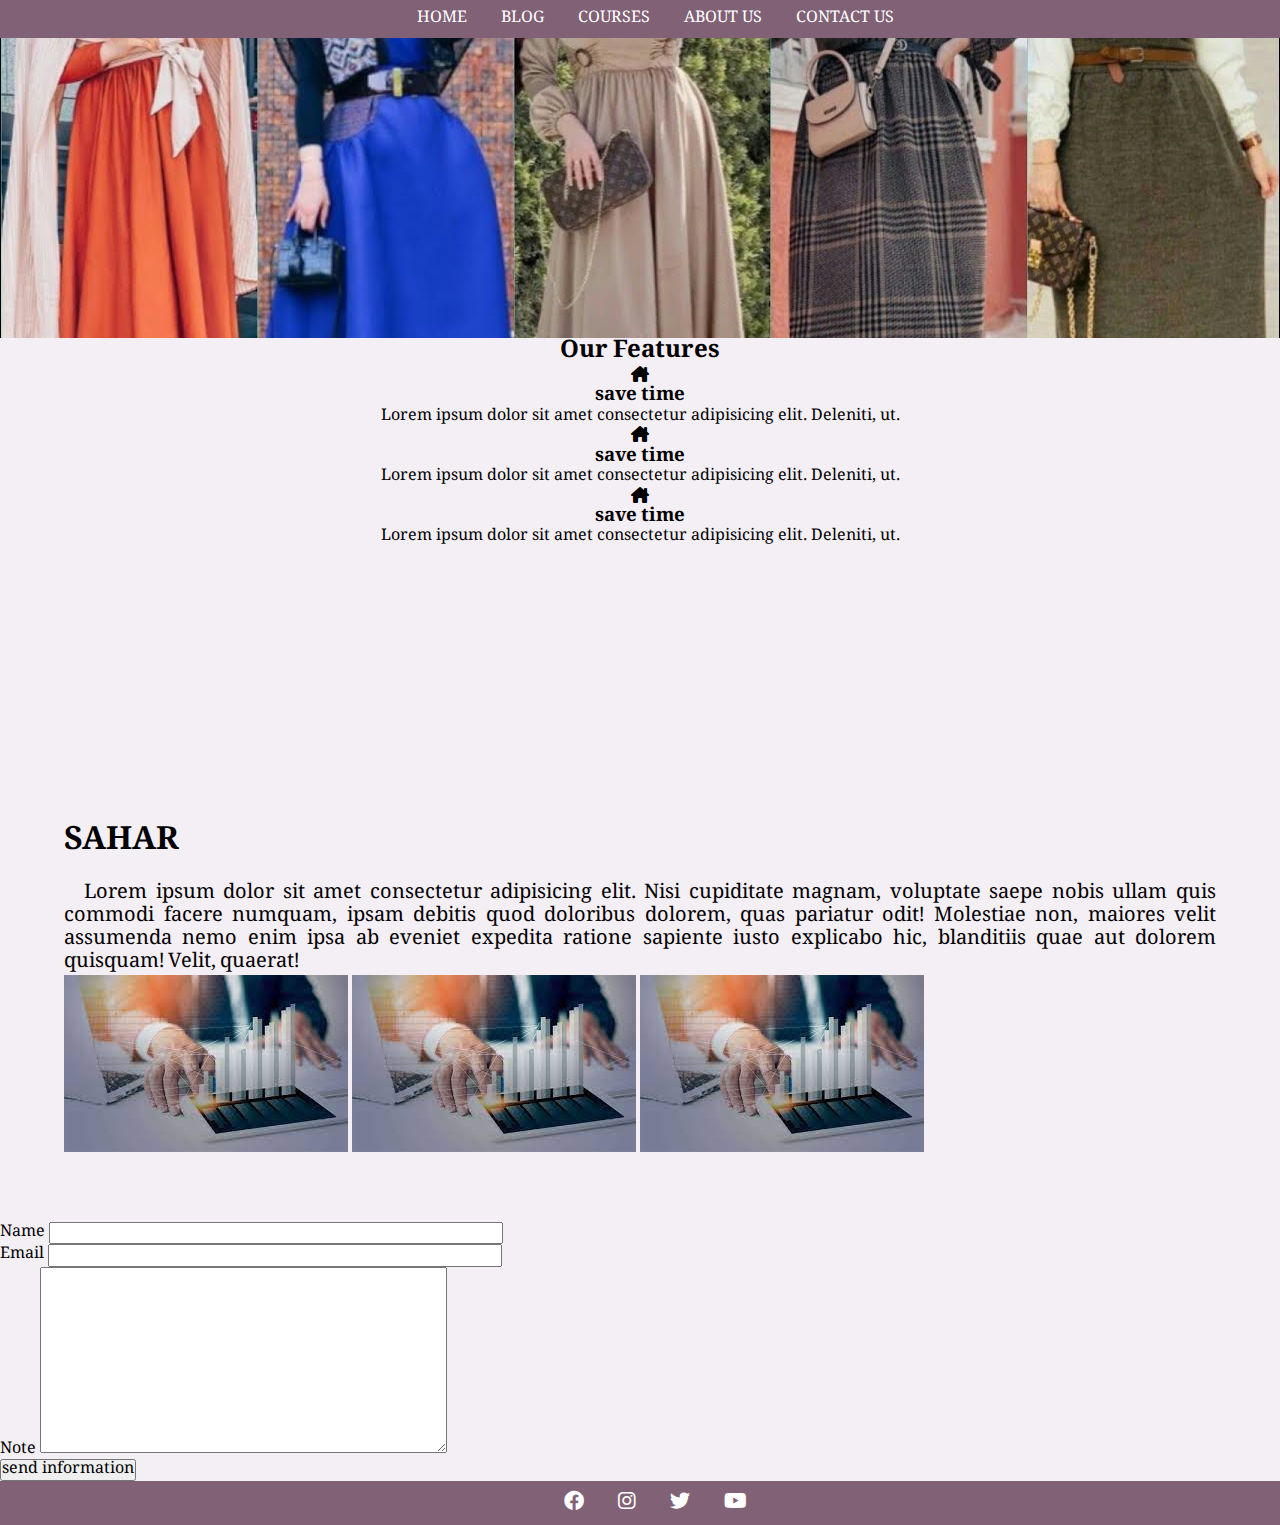
<file: index.html>
<!DOCTYPE html>
<html lang="en">
<head>
    <meta charset="UTF-8">
    <meta http-equiv="X-UA-Compatible" content="IE=edge">
    <meta name="viewport" content="width=device-width, initial-scale=1.0">
    <title>Document</title>
    <link rel="stylesheet" href="css/style.css">
    <link rel="stylesheet" href="css/normalize.css">
    <link rel="stylesheet" href="css/all.min.css">
</head>
<body>

    <header>

        <nav>
            <ul>
                <li><a href="">HOME</a></li>
                <li><a href="">BLOG</a></li>
                <li><a href="">COURSES</a></li>
                <li><a href="">ABOUT US</a></li>
                <li><a href="#contact-us">CONTACT US</a></li>
            </ul>

        </nav>
        <div class="min-img">
            
        </div>

    </header>

    <div class="Our-Features">
        <div class="container">
                <h2>Our Features</h2>
                <div class="features">

                    <div class="feature">
                        <i class="fa-sharp fa-solid fa-house-chimney"></i>
                        <h3>save time</h3>
                        <p>Lorem ipsum dolor sit amet consectetur adipisicing elit. Deleniti, ut.</p>
                    </div>


                    <div class="feature">
                        <i class="fa-sharp fa-solid fa-house-chimney"></i>
                        <h3>save time</h3>
                        <p>Lorem ipsum dolor sit amet consectetur adipisicing elit. Deleniti, ut.</p>
                    </div>


                    <div class="feature">
                        <i class="fa-sharp fa-solid fa-house-chimney"></i>
                        <h3>save time</h3>
                        <p>Lorem ipsum dolor sit amet consectetur adipisicing elit. Deleniti, ut.</p>
                    </div>

                </div>
        </div>

    </div>


    <section class="content">
        <h1>SAHAR</h1>
        <p>Lorem ipsum dolor sit amet consectetur adipisicing elit. Nisi cupiditate magnam, voluptate saepe nobis ullam quis commodi facere numquam, ipsam debitis quod doloribus dolorem, quas pariatur odit! Molestiae non, maiores velit assumenda nemo enim ipsa ab eveniet expedita ratione sapiente iusto explicabo hic, blanditiis quae aut dolorem quisquam! Velit, quaerat!</p>
        <div>
            <img src="images/finance.jpg" alt="">
            <img src="images/finance.jpg" alt="">
            <img src="images/finance.jpg" alt="">
        </div>
    </section>

    <div class="contact-us" id="contact-us">
        <div class="contact-form">
            <form action="">
                <div class="input-form">
                    <label for="">Name</label>
                    <input type="text">
                </div>
                <div class="input-form">
                    <label for="">Email</label>
                    <input type="text">
                </div>
                <div class="input-form">
                    <label for="">Note</label>
                    <textarea name="" id="" cols="30" rows="10"></textarea>
                </div>
                <button>send information</button>
            </form>

        </div>
    </div>

    <footer class="footer">
        <div class="inner-footer">
            <ul>
                <li><a href="#"><i class="fa-brands fa-facebook"></i></a></li> 
                <li><a href="#"><i class="fa-brands fa-instagram"></i></a></li>
                <li><a href="#"><i class="fa-brands fa-twitter"></i></a></li>
                <li><a href="#"><i class="fa-brands fa-youtube"></i></a></li>
            </ul>
        </div>

    </footer>
    <!--Start of Tawk.to Script-->
<script type="text/javascript">
    var Tawk_API=Tawk_API||{}, Tawk_LoadStart=new Date();
    (function(){
    var s1=document.createElement("script"),s0=document.getElementsByTagName("script")[0];
    s1.async=true;
    s1.src='https://embed.tawk.to/636a2579daff0e1306d65000/1ghba4qah';
    s1.charset='UTF-8';
    s1.setAttribute('crossorigin','*');
    s0.parentNode.insertBefore(s1,s0);
    })();
    </script>
    <!--End of Tawk.to Script-->
</body>
</html>
</file>
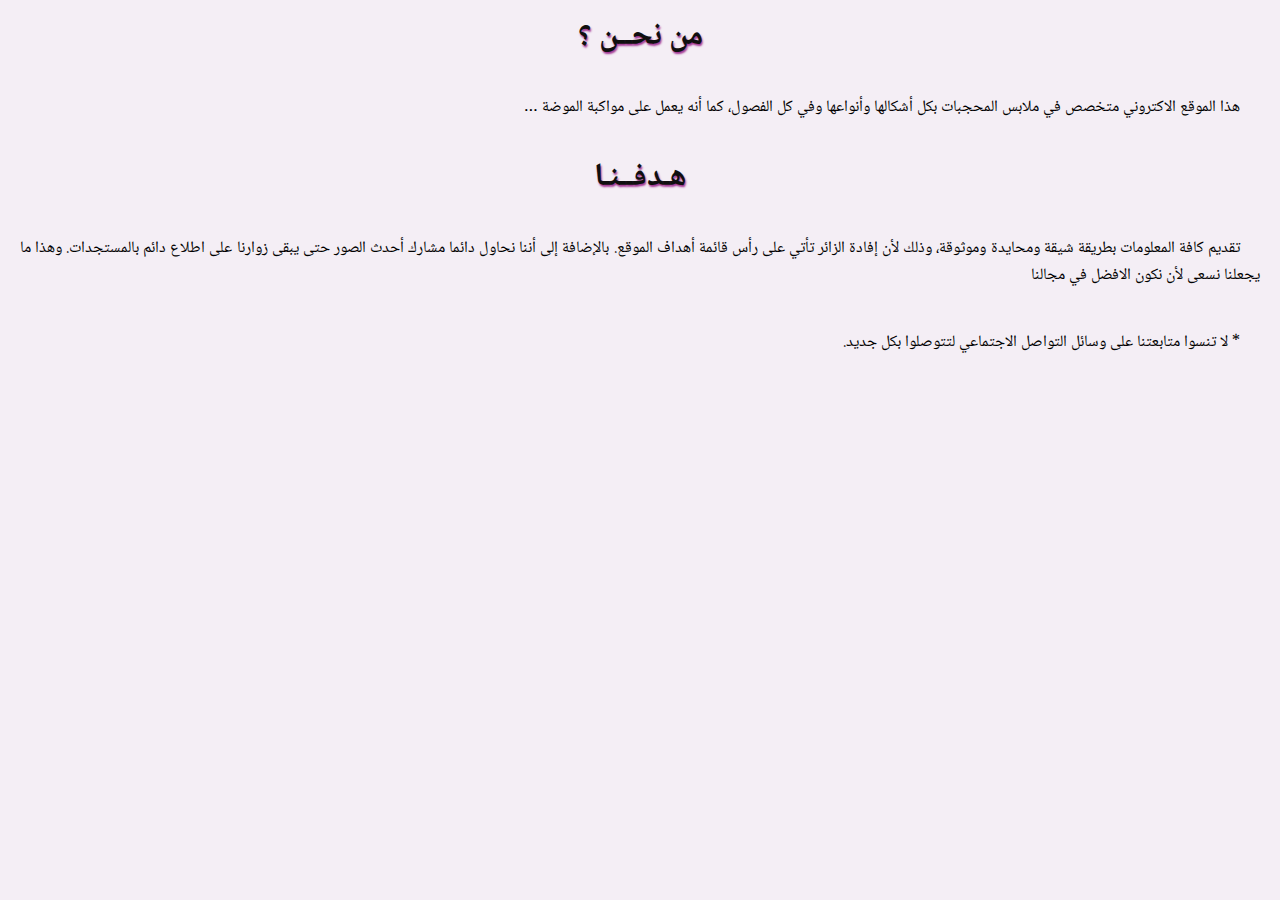
<file: about.html>
<!DOCTYPE html>
<html lang="en" dir="rtl" lang="ar">
<head>
    <meta charset="UTF-8">
    <meta http-equiv="X-UA-Compatible" content="IE=edge">
    <meta name="viewport" content="width=device-width, initial-scale=1.0">
    <link rel="stylesheet" href="css/about.css">
    <title>about us</title>
</head>
<body>
   <div>
    <h1>من نحــن ؟</h1>
    <p>هذا الموقع الاكتروني متخصص في ملابس المحجبات بكل أشكالها وأنواعها وفي كل الفصول، كما أنه يعمل على مواكبة الموضة …</p>
    <h1>هـدفــنـا</h1>
    <p>تقديم كافة المعلومات بطريقة شيقة ومحايدة وموثوقة، وذلك لأن إفادة الزائر تأتي على رأس قائمة أهداف الموقع.
        بالإضافة إلى أننا نحاول دائما مشارك أحدث الصور حتى يبقى زوارنا على اطلاع دائم بالمستجدات.
        وهذا ما يجعلنا نسعى لأن نكون الافضل في مجالنا</p>
    <p>* لا تنسوا متابعتنا على وسائل التواصل الاجتماعي لتتوصلوا بكل جديد.</p>
</div> 
</body>
</html>
</file>
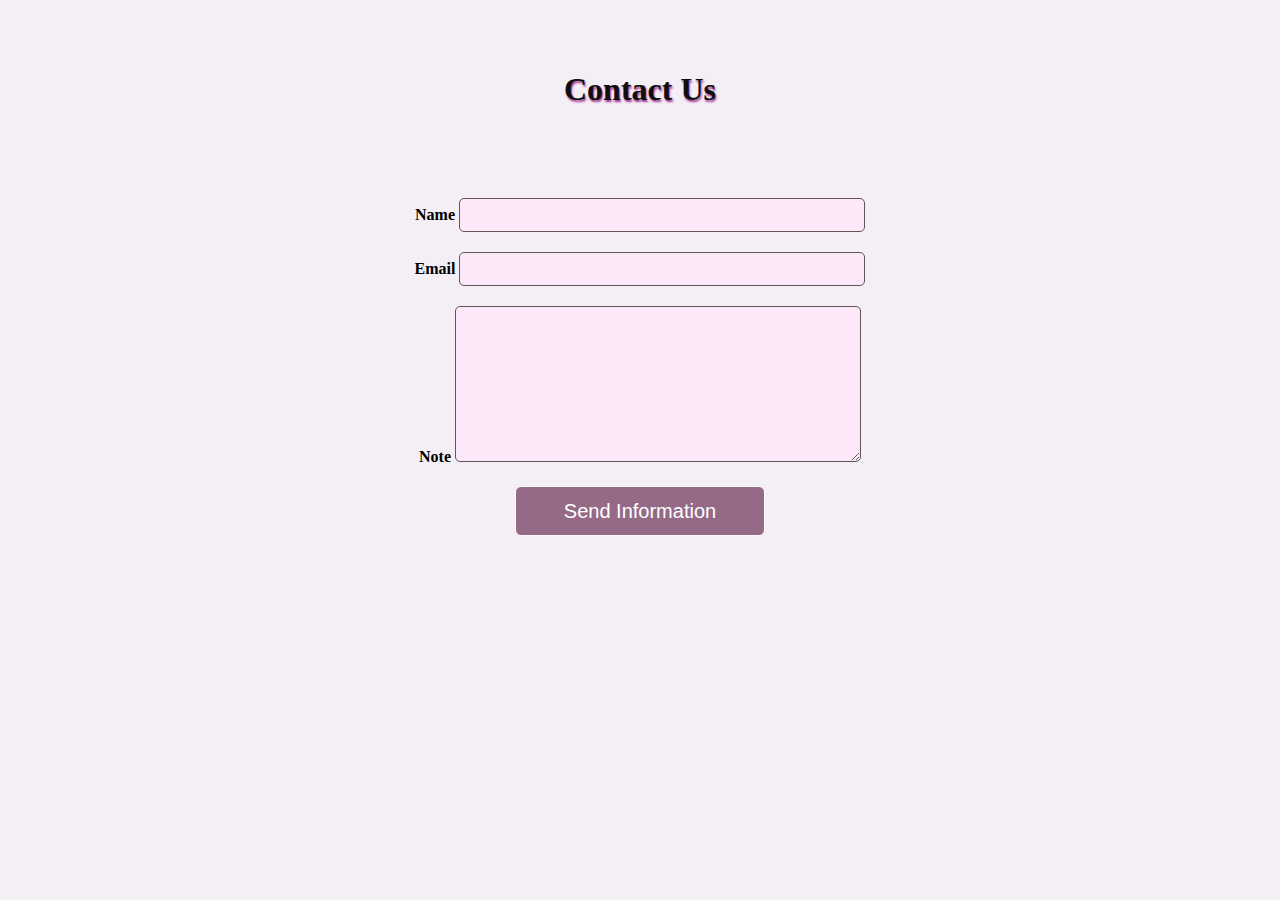
<file: contact-us.html>
<!DOCTYPE html>
<html lang="en">
<head>
    <meta charset="UTF-8">
    <meta http-equiv="X-UA-Compatible" content="IE=edge">
    <meta name="viewport" content="width=device-width, initial-scale=1.0">
    <link rel="stylesheet" href="css/contact-us.css">
    <title>Document</title>
</head>
<body>
    <div>
        <h1>Contact Us</h1>
    </div>
    <div class="contact-us">
        <div class="contact-form">
            <form action="">
                <div class="input-form">
                    <label for=""> <b>Name</b> </label>
                    <input type="text">
                </div>
                <div class="input-form">
                    <label for=""><b>Email</b></label>
                    <input type="text">
                </div>
                <div class="input-form">
                    <label for=""><b>Note</b></label>
                    <textarea name="" id="" cols="30" rows="10"></textarea>
                </div>
                <button>Send Information</button>
            </form>

        </div>
    </div>

</body>
</html>
</file>
<file: css/style.css>
@import url('https://fonts.googleapis.com/css2?family=Cairo:wght@300&family=Hind:wght@300&family=Noto+Naskh+Arabic&display=swap');
*{
    padding: 0%;
    margin: 0%;
    font-family: 'Cairo', sans-serif;
    font-family: 'Hind', sans-serif;
    font-family: 'Noto Naskh Arabic', serif;
}

body {
    background-color: rgb(244, 238, 245);
}
ul {
    background-color: rgb(128, 97, 117);
   text-align: center;
   padding-top: 10px;
   padding-bottom: 10px;
}

ul li i {
    font-size: 20px;
}
ul li{
    display: inline-block;
    margin-left: 30px;
}
ul li:hover {
    box-shadow: 3px 3px 10px rgb(230, 224, 233);
    transform: translateX(3px);
}
ul li a {
    color: white;
    text-decoration: none;
}
.min-img {
    height: 300px;
    background-image: url('../images/الخلفية/1.jpg');
    background-size: cover;
    background-position: center center;
}
.container{
    width: 80%;
    margin: auto;
    text-align: center;
}

.container h1 {
    margin: 50px auto 20px;
    font-size: 40px;
    color: rgb(32, 21, 21);
    text-shadow: 2px 3px 3px rgb(163, 57, 149);
    word-spacing: 10px;
    letter-spacing: 3px;
}
.news {
    display:flex;
}
.news .new {
    text-align: center;
    width: 30%;
    margin: auto;
    padding: 10px;
    height: 200px;
    /* border-radius: 10px; */
    cursor: pointer;
    transition: all o.3s;
}

.news h3 {
    color: rgb(138, 11, 81);
    font-size: 30px;
    margin-top: 15px;
    margin-bottom: 15px;
}
.news .new img {
    width: 200px;
    border-radius: 20px
}
.news .new img:hover {
    box-shadow: 3px 3px 10px rgb(124, 79, 182);
    transform: translateX(3px);
    background-color: rgb(235, 235, 235);
    width: 270px;
}
.content {
    width: 90%;
    margin: auto;
    padding: 20% 0 5%;
}
.content h2 {
    color: rgb(15, 15, 15);
    text-shadow: 1px 2px 2px rgb(160, 51, 145);
    text-align: center;    
    padding-bottom: 15px;

}
.content p {
    font-size: 20px;
    text-align: justify;
    text-indent: 20px;
}
</file>
<file: css/about.css>
@import url('https://fonts.googleapis.com/css2?family=Cairo:wght@300&family=Hind:wght@300&family=Noto+Naskh+Arabic&display=swap');
*{
    padding: 0%;
    margin: 0%;
    font-family: 'Cairo', sans-serif;
    font-family: 'Hind', sans-serif;
    font-family: 'Noto Naskh Arabic', serif;
}
body {
    background-color: rgb(244, 238, 245);
}
h1 {
    padding: 10px;
    margin: auto;
    text-align: center;
    color: rgb(15, 15, 15);
    text-shadow: 1px 2px 2px rgb(160, 51, 145);
}
p {
    padding: 20px;
    margin: auto;
    text-align: justify;
    text-indent: 20px;
}
</file>
<file: css/contact-us.css>
body {
    background-color: rgb(244, 238, 245);
}
h1 {
    padding-top: 50px;
    text-align: center;
    color: rgb(15, 15, 15);
    text-shadow: 1px 2px 2px rgb(160, 51, 145);
}
.contact-us {
    margin-top: 50px;
    margin-bottom: 100px;
}
.contact-form {
    margin-top: 50px;
    width: 600px;
    margin: auto;
    padding: 40px;
    border-radius: 5px;
    text-align: center;
}
.input-form {
    margin-bottom: 20px;
}
.input-form input {
    background-color: rgb(253, 232, 249);
    width: 400px;
    height: 30px;
    border: 1px solid rgb(100, 85, 85);
    border-radius: 5px;
}
textarea {
    background-color: rgb(253, 232, 249);
    width: 400px;
    height: 150px;
    border: 1px solid rgb(100, 85, 85);
    border-radius: 5px;
}

button {
    background-color: rgb(148, 106, 135);
    color: white;
    width: 250px;
    height: 50px;
    border: 1px solid white;
    border-radius: 6px;
    cursor: pointer;
    font-size: 20px;
}
</file>
